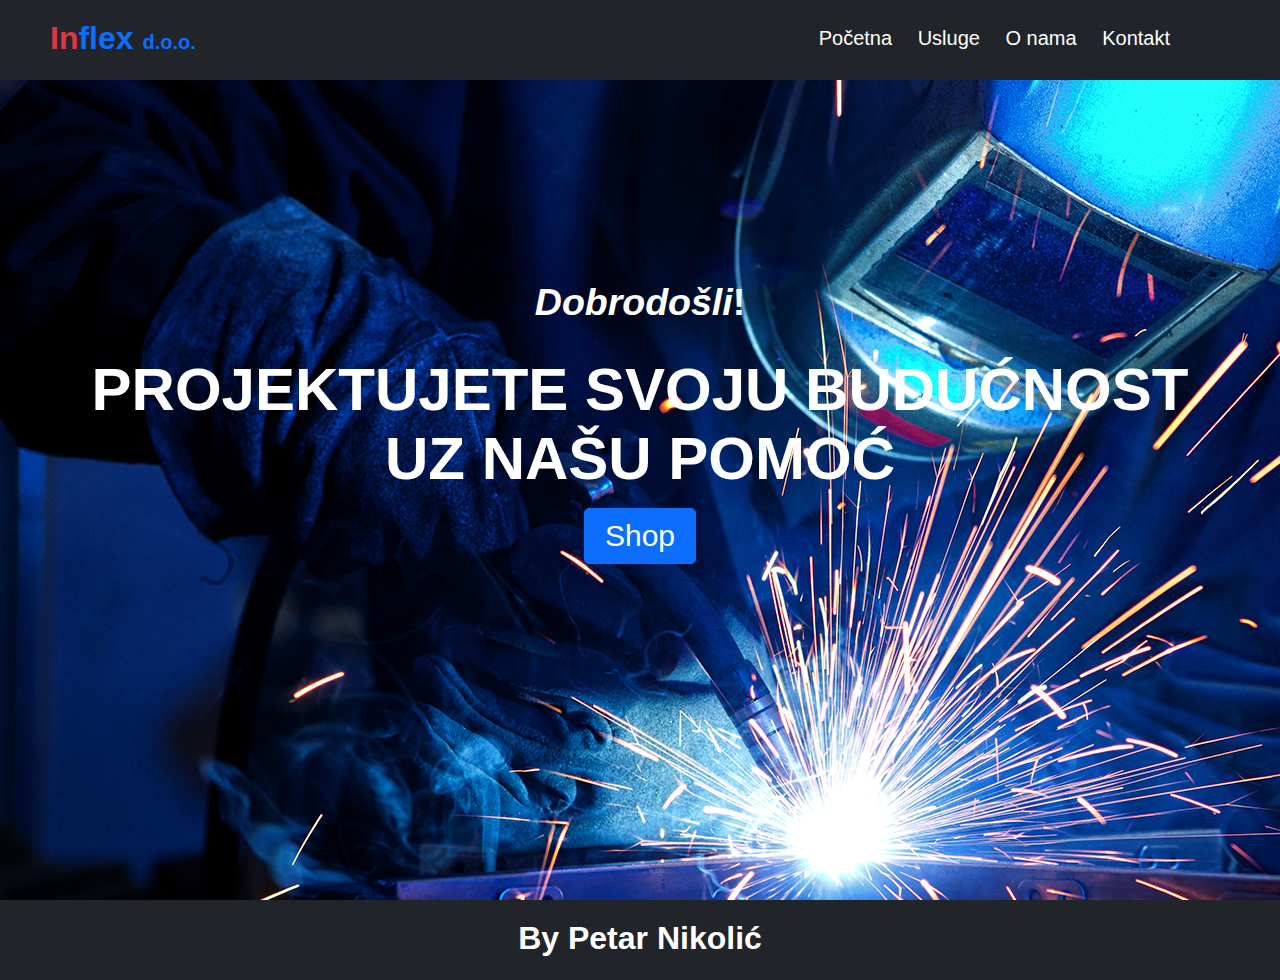
<file: index.html>
<!DOCTYPE html>
<html lang="en">
<head>
    <meta charset="UTF-8">
    <meta http-equiv="X-UA-Compatible" content="IE=edge">
    <meta name="viewport" content="width=device-width, initial-scale=1.0">
    <link rel="stylesheet" href="style.css">
    <title>Inflex - Home</title>
</head>
<body>
    <div class="nav-bar">
        <div class="nav">
            <div class="logo-div">
                <h1 class="logo">
                    <span style="color: #dc3545;">In</span>flex <span style="font-size: 20px;">d.o.o.</span>
                </h1>
            </div>
            <div>
                <ul class="menu-nav">
                    <li><a href="index.html" class="link">Početna</a></li>
                    <li><a href="shop.html" class="link">Usluge</a></li>
                    <li><a href="aboutUs.html" class="link">O nama</a></li>
                    <li><a href="contact.html" class="link">Kontakt</a></li>
                </ul>
            </div>
        </div>
    </div>

    <div class="main">
        <header class="masthead">
            <div class="container">
                <div class="masthead-subheading"><h2 class="ms-2"><i>Dobrodošli</i>!</h2></div>
                <div class="masthead-heading"><h1 class="ms-1">PROJEKTUJETE SVOJU BUDUĆNOST</h1></div>
                <div class="masthead-heading"><h1 class="ms-1">UZ NAŠU POMOĆ</h1></div>
                <div class="masthead-heading"><a href="shop.html" class="btn btn-default">Shop</a></div>
            </div>
        </header>
    </div>

    <div class="footer">
        <h1 class="footer-h2">By Petar Nikolić</h1>
    </div>
</body>
</html>
</file>
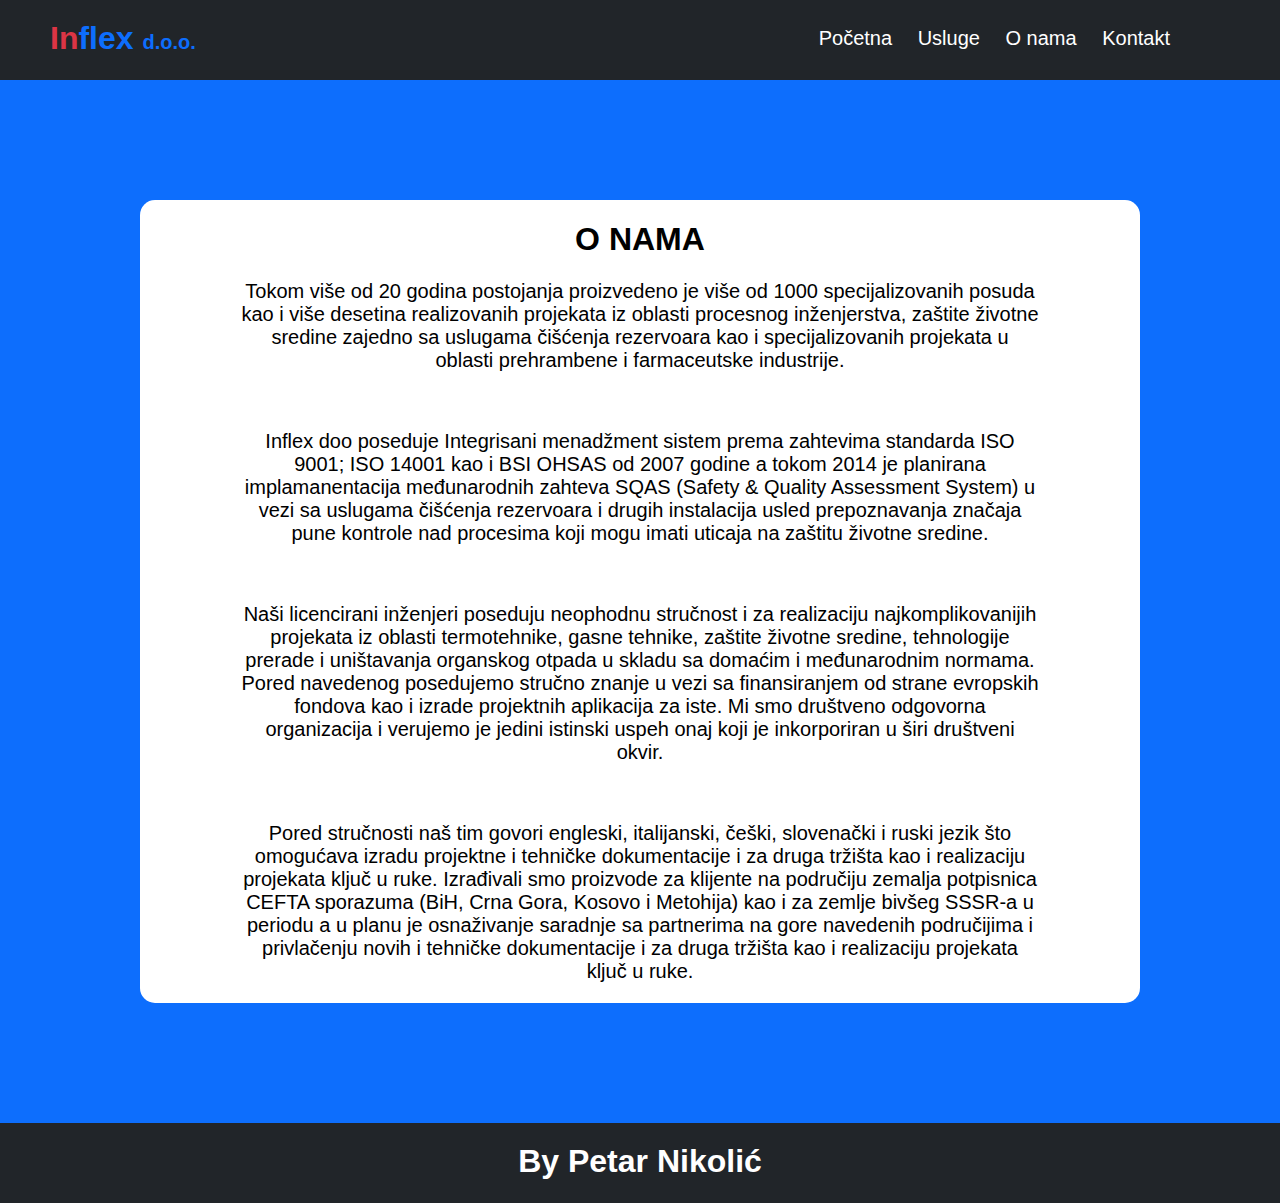
<file: aboutUs.html>
<!DOCTYPE html>
<html lang="en">
<head>
    <meta charset="UTF-8">
    <meta http-equiv="X-UA-Compatible" content="IE=edge">
    <meta name="viewport" content="width=device-width, initial-scale=1.0">
    <link rel="stylesheet" href="style.css">
    <title>Inflex - Shop</title>
</head>
<body>
    <div class="nav-bar">
        <div class="nav">
            <div class="logo-div">
                <h1 class="logo">
                    <span style="color: #dc3545;">In</span>flex <span style="font-size: 20px;">d.o.o.</span>
                </h1>
            </div>
            <div>
                <ul class="menu-nav">
                    <li><a href="index.html" class="link">Početna</a></li>
                    <li><a href="shop.html" class="link">Usluge</a></li>
                    <li><a href="aboutUs.html" class="link">O nama</a></li>
                    <li><a href="contact.html" class="link">Kontakt</a></li>
                </ul>
            </div>
        </div>
    </div>

    <div class="shop">
        <div class="o-nama-by-petar-nikolic">
            <h1>O NAMA</h1>
            <p class="text">Tokom više od 20 godina postojanja proizvedeno je više od 1000 specijalizovanih posuda kao i više desetina realizovanih projekata iz oblasti procesnog inženjerstva, zaštite životne sredine zajedno sa uslugama čišćenja rezervoara kao i specijalizovanih projekata u oblasti prehrambene i farmaceutske industrije.</p>
            <br>
            <p class="text">Inflex doo poseduje Integrisani menadžment sistem prema zahtevima standarda ISO 9001; ISO 14001 kao i BSI OHSAS od 2007 godine a tokom 2014 je planirana implamanentacija međunarodnih zahteva SQAS (Safety & Quality Assessment System) u vezi sa uslugama čišćenja rezervoara i drugih instalacija usled prepoznavanja značaja pune kontrole nad procesima koji mogu imati uticaja na zaštitu životne sredine.</p>
            <br>
            <p class="text">Naši licencirani inženjeri poseduju neophodnu stručnost i za realizaciju najkomplikovanijih projekata iz oblasti termotehnike, gasne tehnike, zaštite životne sredine, tehnologije prerade i uništavanja organskog otpada u skladu sa domaćim i međunarodnim normama. Pored navedenog posedujemo stručno znanje u vezi sa finansiranjem od strane evropskih fondova kao i izrade projektnih aplikacija za iste. Mi smo društveno odgovorna organizacija i verujemo je jedini istinski uspeh onaj koji je inkorporiran u širi društveni okvir.</p>
            <br>
            <p class="text">Pored stručnosti naš tim govori engleski, italijanski, češki, slovenački i ruski jezik što omogućava izradu projektne i tehničke dokumentacije i za druga tržišta kao i realizaciju projekata ključ u ruke. Izrađivali smo proizvode za klijente na područiju zemalja potpisnica CEFTA sporazuma (BiH, Crna Gora, Kosovo i Metohija) kao i za zemlje bivšeg SSSR-a u periodu a u planu je osnaživanje saradnje sa partnerima na gore navedenih područijima i privlačenju novih i tehničke dokumentacije i za druga tržišta kao i realizaciju projekata ključ u ruke.</p>
        </div>
    </div>

    <div class="footer">
        <h1 class="footer-h2">By Petar Nikolić</h1>
    </div>
</body>
</html>
</file>
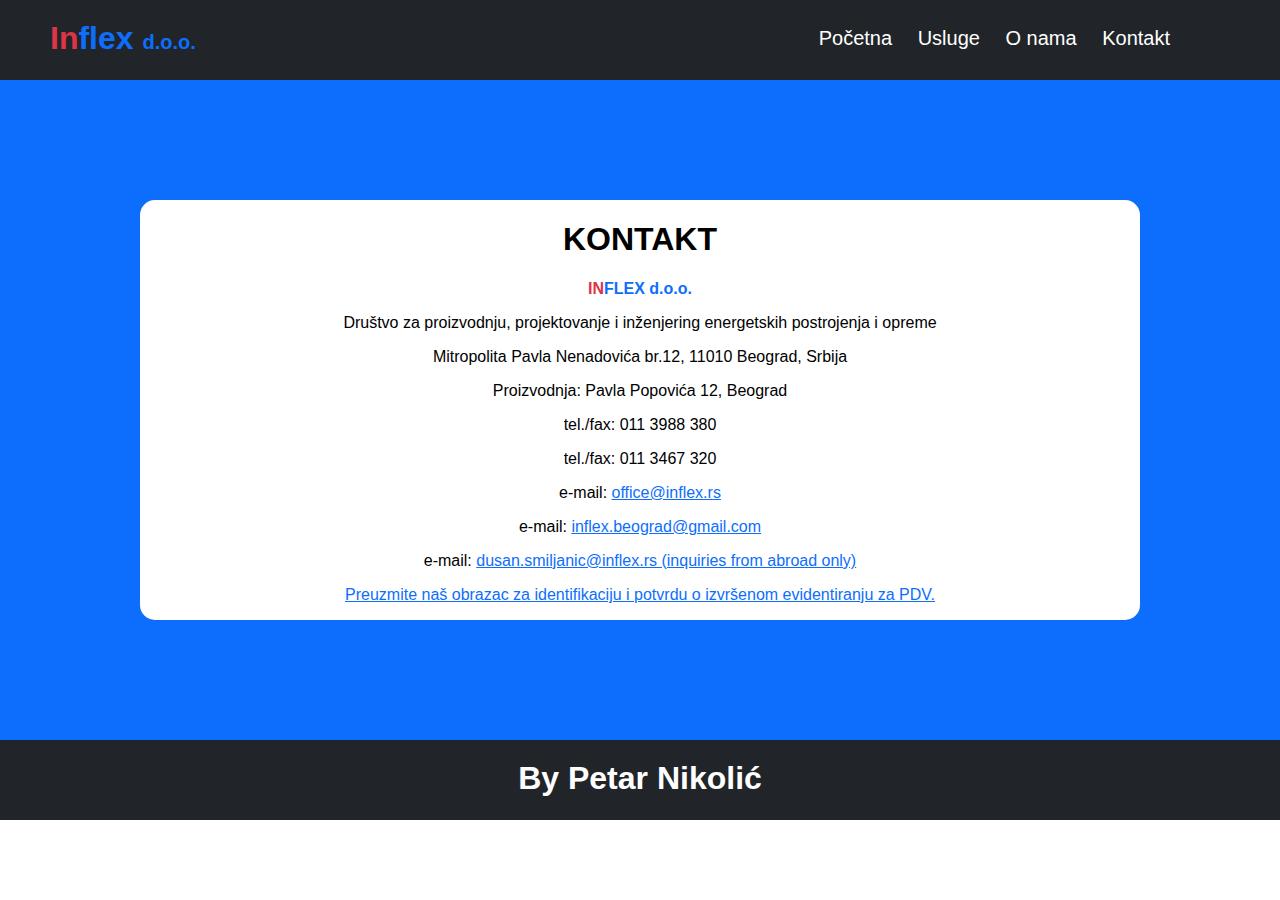
<file: contact.html>
<!DOCTYPE html>
<html lang="en">
<head>
    <meta charset="UTF-8">
    <meta http-equiv="X-UA-Compatible" content="IE=edge">
    <meta name="viewport" content="width=device-width, initial-scale=1.0">
    <link rel="stylesheet" href="style.css">
    <title>Inflex - Shop</title>
</head>
<body>
    <div class="nav-bar">
        <div class="nav">
            <div class="logo-div">
                <h1 class="logo">
                    <span style="color: #dc3545;">In</span>flex <span style="font-size: 20px;">d.o.o.</span>
                </h1>
            </div>
            <div>
                <ul class="menu-nav">
                    <li><a href="index.html" class="link">Početna</a></li>
                    <li><a href="shop.html" class="link">Usluge</a></li>
                    <li><a href="aboutUs.html" class="link">O nama</a></li>
                    <li><a href="contact.html" class="link">Kontakt</a></li>
                </ul>
            </div>
        </div>
    </div>

    <div class="shop">
        <div class="o-nama-by-petar-nikolic">
            <h1>KONTAKT</h1>
            <p><b><span style="color: #dc3545;">IN</span><span style="color: #0d6efd;">FLEX d.o.o.</span></b></p>
            <p>Društvo za proizvodnju, projektovanje i inženjering energetskih postrojenja i opreme</p>
            <p>Mitropolita Pavla Nenadovića br.12, 11010 Beograd, Srbija</p>
            <p>Proizvodnja: Pavla Popovića 12, Beograd</p>
            <p>tel./fax: 011 3988 380</p>
            <p>tel./fax: 011 3467 320</p>
            <p>e-mail: <a href="#" style="color:#0d6efd">office@inflex.rs</a></p>
            <p>e-mail: <a href="#" style="color:#0d6efd">inflex.beograd@gmail.com</a></p>
            <p>e-mail: <a href="#" style="color:#0d6efd">dusan.smiljanic@inflex.rs (inquiries from abroad only)</a></p>
            <p><a href="#" style="color:#0d6efd">Preuzmite naš obrazac za identifikaciju i potvrdu o izvršenom evidentiranju za PDV.</a></p>
        </div>
    </div>

    <div class="footer">
        <h1 class="footer-h2">By Petar Nikolić</h1>
    </div>
</body>
</html>
</file>
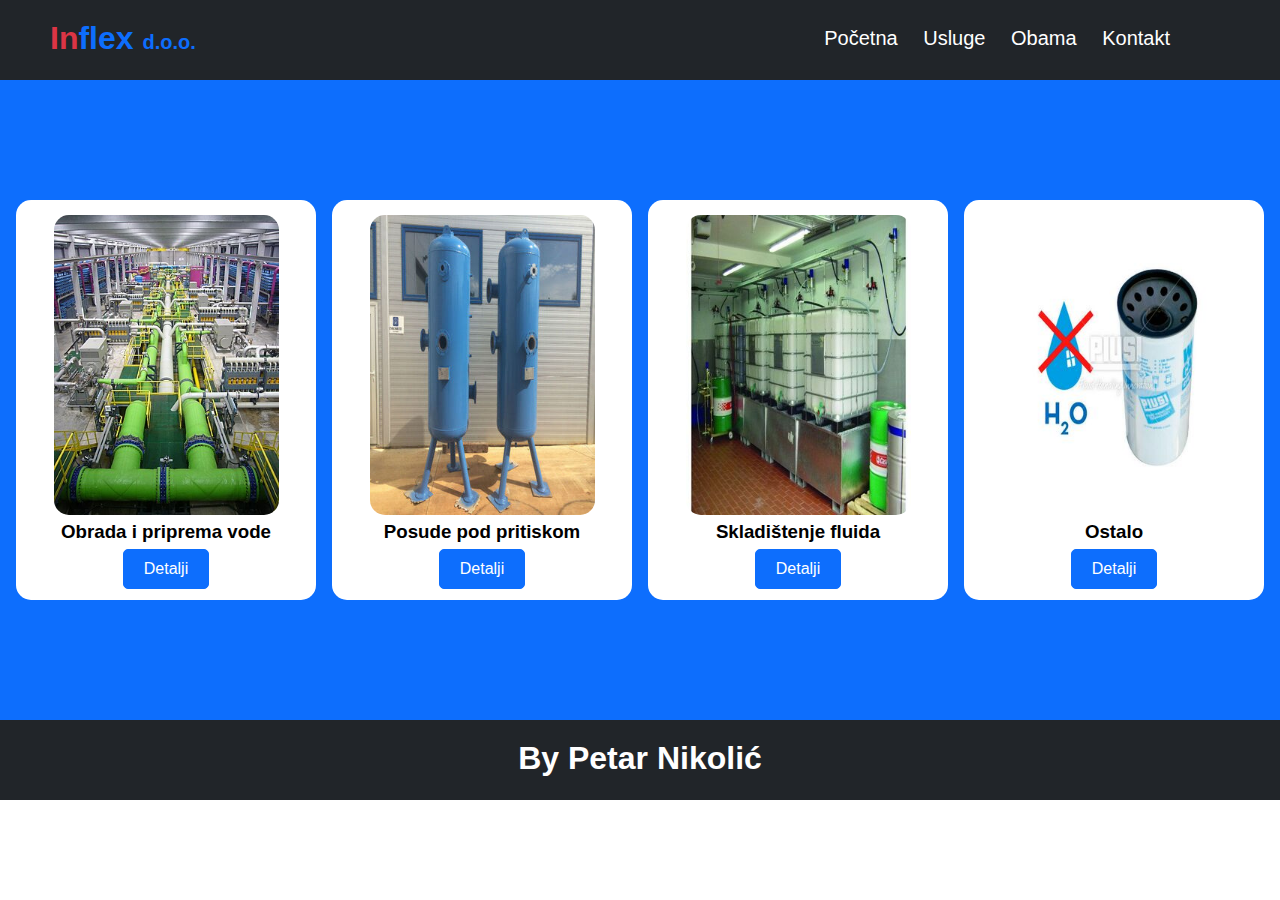
<file: shop.html>
<!DOCTYPE html>
<html lang="en">
<head>
    <meta charset="UTF-8">
    <meta http-equiv="X-UA-Compatible" content="IE=edge">
    <meta name="viewport" content="width=device-width, initial-scale=1.0">
    <link rel="stylesheet" href="style.css">
    <title>Inflex - Shop</title>
</head>
<body>
    <div class="nav-bar">
        <div class="nav">
            <div class="logo-div">
                <h1 class="logo">
                    <span style="color: #dc3545;">In</span>flex <span style="font-size: 20px;">d.o.o.</span>
                </h1>
            </div>
            <div>
                <ul class="menu-nav">
                    <li><a href="index.html" class="link">Početna</a></li>
                    <li><a href="shop.html" class="link">Usluge</a></li>
                    <li><a href="aboutUs.html" class="link">Obama</a></li>
                    <li><a href="contact.html" class="link">Kontakt</a></li>
                </ul>
            </div>
        </div>
    </div>

    <div class="shop">
        <div class="product">
            <div class="div-p">
                <img class="product-img" src="images/obrada-vode.jpg" alt="obrada-vode">
            </div>
            <div class="div-p">
                <h3 style="margin-top: 6px; margin-bottom: 0px;">Obrada i priprema vode</h3>
            </div>
            <div class="div-p">
                <a href="#" class="btn btn-default" style="margin-top: 6px;">Detalji</a>
            </div>
        </div>
        <div class="product">
            <div class="div-p">
                <img class="product-img" src="images/voda.jpg" alt="obrada-vode">
            </div>
            <div class="div-p">
                <h3 style="margin-top: 6px; margin-bottom: 0px;">Posude pod pritiskom</h3>
            </div>
            <div class="div-p">
                <a href="#" class="btn btn-default" style="margin-top: 6px;">Detalji</a>
            </div>
        </div>
        <div class="product">
            <div class="div-p">
                <img class="product-img" src="images/fluid.jpg" alt="obrada-vode">
            </div>
            <div class="div-p">
                <h3 style="margin-top: 6px; margin-bottom: 0px;">Skladištenje fluida</h3>
            </div>
            <div class="div-p">
                <a href="#" class="btn btn-default" style="margin-top: 6px;">Detalji</a>
            </div>
        </div>
        <div class="product">
            <div class="div-p">
                <img class="product-img" src="images/ostalo.jpg" alt="obrada-vode">
            </div>
            <div class="div-p">
                <h3 style="margin-top: 6px; margin-bottom: 0px;">Ostalo</h3>
            </div>
            <div class="div-p">
                <a href="#" class="btn btn-default" style="margin-top: 6px;">Detalji</a>
            </div>
        </div>
    </div>

    <div class="footer">
        <h1 class="footer-h2">By Petar Nikolić</h1>
    </div>
</body>
</html>
</file>
<file: style.css>
body {
    margin: 0px;
    font-family: Helvetica;
    font-family: "Roboto Slab", -apple-system, BlinkMacSystemFont, "Segoe UI", Roboto, "Helvetica Neue", Arial, sans-serif, "Apple Color Emoji", "Segoe UI Emoji", "Segoe UI Symbol", "Noto Color Emoji";
}

.nav-bar {
    background-color: #212529;
    height: 80px;
    position: fixed;
    width: 100%;
}

.logo-div {
    margin-top: 20px;
}

.nav {
    display: flex;
    justify-content: space-between;
}

.logo {
    margin: 0px 0px 0px 50px;
    color: #0d6efd;
}

.menu-nav {
    list-style-type: none;
    text-align: center;
    margin-right: 100px;
    font-size: 20px;
    margin-top: 26px;
    color: white;
}

.menu-nav li {
    display: inline;
    vertical-align: middle;
    padding: 10px;
}

.menu-nav li a {
    text-decoration: none;
    color: white;
}

.link:hover {
    text-decoration: none;
    color: #0d6efd;
}

.main {
    background-image: url('images/big.jpg');
    height: 900px;
}

.masthead {
    padding-top: 250px;
    color: white;
}

.masthead-subheading {
    font-size: 25px;
    display: flex;
    justify-content: center;
}

.masthead-heading {
    font-size: 30px;
    display: flex;
    justify-content: center;
}

.ms-2 {
    margin: 20xpx 0px;
}

.ms-1 {
    margin: 0px;
}

.btn {
    text-decoration: none;
    border: #0d6efd solid 1px;
    padding: 10px 20px;
    background-color: #0d6efd;
    color: white;
    margin-top: 15px;
    border-radius: 5px;
}

.footer {
    height: 80px;
    background-color: #212529;
    text-align: center;
}

.footer-h2 {
    margin: 0px;
    padding: 20px 0px;
    color: white;
}

.shop {
    background-color: #0d6efd;
    padding-top: 200px;
    padding-bottom: 120px;
    display: flex;
    justify-content: space-evenly;
}

.product {
    background-color: white;
    height: 400px;
    width: 300px;
    border-radius: 15px;
}

.product-img {
    height: 300px;
    margin-top: 15px;
    border-radius: 15px;
}

.div-p {
    display: flex;
    justify-content: center;
}

.o-nama-by-petar-nikolic {
    background-color: white;
    height: auto;
    width: 1000px;
    border-radius: 15px;
    text-align: center;  
}

.text {
    padding: 0px 100px;
    font-size: 20px;
}
</file>
